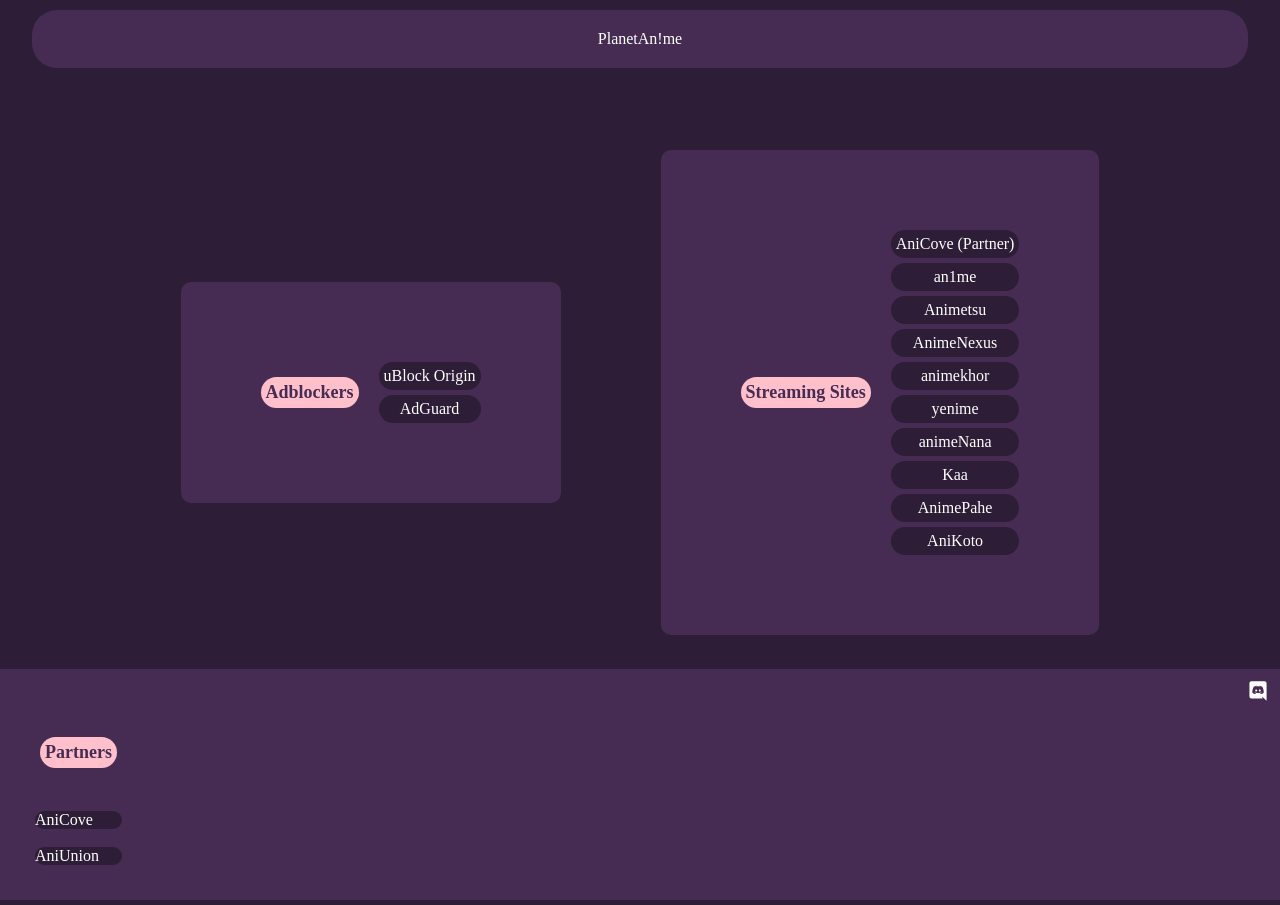
<file: new/index.html>
<!DOCTYPE html>
<html>

<head>
	<meta charset="utf-8">
	<meta name="viewport" content="width=device-width, initial-scale=1">
	<title>Index | Planet Anime</title>
	<link rel="stylesheet" href="style.css">
	<link rel="icon" type="image/png" href="logo.png">
</head>

<body>
	<header>
		<span>
			PlanetAn!me
		</span>
	</header>

	<main>
		<div class="main">
			<div class="info">
				<span class="sub">Adblockers</span>
				<span class="content">
					<p>
						<a href="https://ublockorigin.com/">uBlock Origin</a>
						<a href="https://adguard.com">AdGuard</a>
					</p>
				</span>
			</div>
		</div>
	</main>
	<main>
		<div class="main">
			<div class="info">
			<span class="sub">Streaming Sites</span>
			<span class="content">
				<p>
					<a href="https://mwask-anicove.hf.space">AniCove (Partner)</a>
					<a href="https://an1me.to/">an1me</a>
					<a href="https://animetsu.net/">Animetsu</a>
					<a href="https://anime.nexus/">AnimeNexus</a>
					<a href="https://animekhor.org/">animekhor</a>
					<a href="https://yenime.net/">yenime</a>
					<a href="https://animenana.com/">animeNana</a>
					<a href="https://kaa.lt/">Kaa</a>
					<a href="https://animepahe.pw/">AnimePahe</a>
					<a href="https://anikoto.cz/">AniKoto</a>
				</p>
			</span>
		</div>
		</div>
	</main>

	<footer>
		<div class="discord">
			<a href="https://discord.gg/7putegzq2V"><svg width="24" height="24" viewBox="0 0 33 32" fill="currentColor"
					xmlns="http://www.w3.org/2000/svg">
					<path
						d="M14.0621 13.8533C13.2943 13.8533 12.6882 14.52 12.6882 15.3333C12.6882 16.1467 13.3078 16.8133 14.0621 16.8133C14.8298 16.8133 15.4359 16.1467 15.4359 15.3333C15.4494 14.52 14.8298 13.8533 14.0621 13.8533ZM18.9784 13.8533C18.2106 13.8533 17.6045 14.52 17.6045 15.3333C17.6045 16.1467 18.2241 16.8133 18.9784 16.8133C19.7461 16.8133 20.3523 16.1467 20.3523 15.3333C20.3523 14.52 19.7461 13.8533 18.9784 13.8533Z">
					</path>
					<path
						d="M25.5245 2.66666H7.47552C5.95348 2.66666 4.71429 3.89332 4.71429 5.41332V23.44C4.71429 24.96 5.95348 26.1867 7.47552 26.1867H22.7498L22.0359 23.72L23.76 25.3067L25.3898 26.8L28.2857 29.3333V5.41332C28.2857 3.89332 27.0465 2.66666 25.5245 2.66666ZM20.3253 20.08C20.3253 20.08 19.8404 19.5067 19.4363 19C21.2008 18.5067 21.8743 17.4133 21.8743 17.4133C21.3221 17.7733 20.7967 18.0267 20.3253 18.2C19.6518 18.48 19.0053 18.6667 18.3723 18.7733C17.0792 19.0133 15.8939 18.9467 14.8837 18.76C14.1159 18.6133 13.4559 18.4 12.9037 18.1867C12.5939 18.0667 12.2572 17.92 11.9204 17.7333C11.88 17.7067 11.8396 17.6933 11.7992 17.6667C11.7723 17.6533 11.7588 17.64 11.7453 17.6267C11.5029 17.4933 11.3682 17.4 11.3682 17.4C11.3682 17.4 12.0147 18.4667 13.7253 18.9733C13.3212 19.48 12.8229 20.08 12.8229 20.08C9.84613 19.9867 8.7147 18.0533 8.7147 18.0533C8.7147 13.76 10.6543 10.28 10.6543 10.28C12.5939 8.83999 14.4392 8.87999 14.4392 8.87999L14.5739 9.03999C12.1494 9.73332 11.0314 10.7867 11.0314 10.7867C11.0314 10.7867 11.3278 10.6267 11.8261 10.4C13.2674 9.77332 14.4123 9.59999 14.8837 9.55999C14.9645 9.54666 15.0318 9.53332 15.1127 9.53332C15.9343 9.42666 16.8637 9.39999 17.8335 9.50666C19.1131 9.65332 20.4869 10.0267 21.8878 10.7867C21.8878 10.7867 20.8237 9.78666 18.5339 9.09332L18.7225 8.87999C18.7225 8.87999 20.5678 8.83999 22.5074 10.28C22.5074 10.28 24.4469 13.76 24.4469 18.0533C24.4469 18.0533 23.3021 19.9867 20.3253 20.08Z">
					</path>
				</svg></a>
		</div>
		<div class="info">
			<span class="thingy">
				<span class="sub">
					Partners
				</span>
				<br>
				<span class="content">
					<a href="https://mwask-anicove.hf.space">AniCove</a>
					<br>
					<a href="https://reddit.com/r/AniUnion">AniUnion</a>
				</span>
			</span>
		</div>
	</footer>
</body>

</html>
</file>
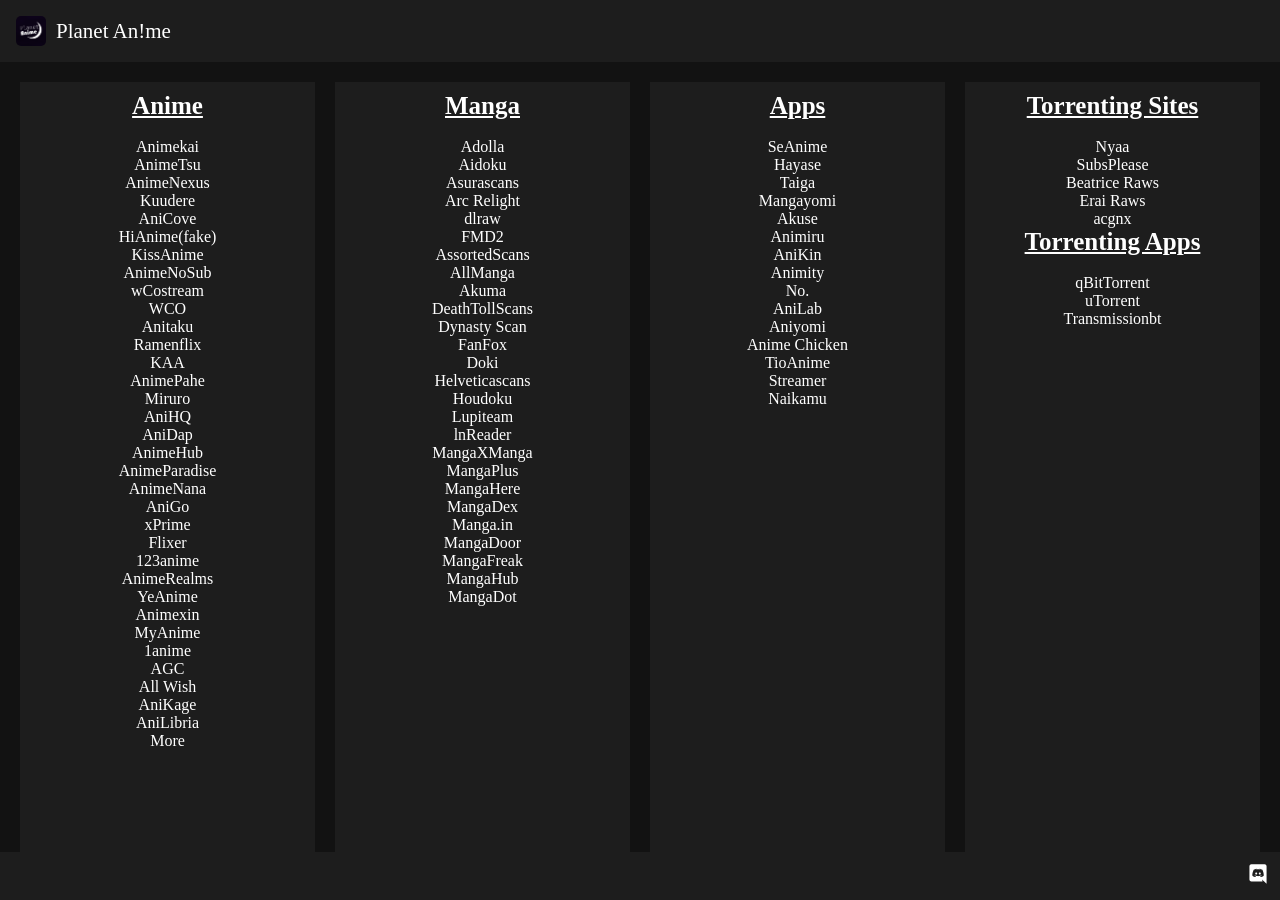
<file: planetanime/public/index.html>
<!DOCTYPE html>
<html>
<head>
	<meta charset="utf-8">
	<meta name="viewport" content="width=device-width, initial-scale=1">
	<title>Index | Planet Anime</title>
	<link rel="stylesheet" href="../css/index.css">
	<link rel="icon" type="image/png" href="../assets/logo.png">
</head>
<body>
	<header>
		<img src="../assets/logo.png" alt="" width="30px" height="30px">
		<a href="./index.html" class="planetani">Planet An!me</a>
	</header>

	<main>
		<div class="Anime">
			<span class="sub">
				Anime
			</span>
			<span class="content">
				<br>
				<br>
				<a href="https://anikai.to/">Animekai</a>
				<br>
				<a href="https://animetsu.net">AnimeTsu</a>
				<br>
				<a href="https://anime.nexus/">AnimeNexus</a>
				<br>
				<a href="https://kuudere.to/">Kuudere</a>
				<br>
				<a href="https://anicove.onrender.com/">AniCove</a>
				<br>
				<a href="https://hianime.ws/">HiAnime(fake)</a>
				<br>
				<a href="https://kissanime-official.lol/">KissAnime</a>
				<br>
				<a href="https://animenosub.to">AnimeNoSub</a>
				<br>
				<a href="https://m.wcostream.tv/">wCostream</a>
				<br>
				<a href="https://wco.tv">WCO</a>
				<br>
				<a href="https://anitaku.io">Anitaku</a>
				<br>
				<a href="https://ramenflix.com/">Ramenflix</a>
				<br>
				<a href="https://kaa.lt">KAA</a>
				<br>
				<a href="https://animepahe.pw/">AnimePahe</a>
				<br>
				<a href="https://www.miruro.tv/">Miruro</a>
				<br>
				<a href="https://anihq.org/">AniHQ</a>
				<br>
				<a href="https://anidap.se/">AniDap</a>
				<br>
				<a href="https://animehub.ac/">AnimeHub</a>
				<br>
				<a href="https://www.animeparadise.moe/">AnimeParadise</a>
				<br>
				<a href="https://animenana.com/">AnimeNana</a>
				<br>
				<a href="https://anigo.to/">AniGo</a>
				<br>
				<a href="https://xprime.stream/">xPrime</a>
				<br>
				<a href="https://flixer.su/">Flixer</a>
				<br>
				<a href="https://123anime.info/">123anime</a>
				<br>
				<a href="https://www.animerealms.org/en">AnimeRealms</a>
				<br>
				<a href="https://yenime.net/">YeAnime</a>
				<br>
				<a href="https://animexin.dev/">Animexin</a>
				<br>
				<a href="https://myanime.live/">MyAnime</a>
				<br>
				<a href="https://1anime.app/discover">1anime</a>
				<br>
				<a href="https://acg.rip/">AGC</a>
				<br>
				<a href="https://all-wish.me/">All Wish</a>
				<br>
				<a href="https://anikage.cc/">AniKage</a>
				<br>
				<a href="https://anilibria.tv/">AniLibria</a>
				<br>
				<a href="./anime.html">More</a>
				
			</span>
		</div>
		<div class="Manga">
			<span class="sub">
				Manga
			</span>
			<span class="content">
				<br>
				<br>
				<a href="https://github.com/AdollaApp/Adolla">Adolla</a>
				<br>
				<a href="https://aidoku.app/">Aidoku</a>
				<br>
				<a href="https://www.asurascans.com/">Asurascans</a>
				<br>
				<a href="https://arc-relight.com/">Arc Relight</a>
				<br>
				<a href="https://dlraw.net/">dlraw</a>
				<br>
				<a href="https://github.com/dazedcat19/FMD2">FMD2</a>
				<br>
				<a href="https://assortedscans.com/">AssortedScans</a>
				<br>
				<a href="https://allmanga.to/">AllManga</a>
				<br>
				<a href="https://akuma.moe/">Akuma</a>
				<br>
				<a href="https://deathtollscans.net/">DeathTollScans</a>
				<br>
				<a href="https://dynasty-scans.com/">Dynasty Scan</a>
				<br>
				<a href="https://fanfox.net/">FanFox</a>
				<br>
				<a href="https://doki.co/">Doki</a>
				<br>
				<a href="https://helveticascans.com/">Helveticascans</a>
				<br>
				<a href="https://houdoku.org/">Houdoku</a>
				<br>
				<a href="https://lupiteam.net/">Lupiteam</a>
				<br>
				<a href="https://github.com/LNReader/lnreader">lnReader</a>
				<a href="https://libgen.li/Libgen"></a>
				<br>
				<a href="https://mangaxmanga.com/">MangaXManga</a>
				<br>
				<a href="https://mangaplus.shueisha.co.jp/updates">MangaPlus</a>
				<br>
				<a href="http://mangahere.cc/">MangaHere</a>
				<br>
				<a href="https://mangadex.org/">MangaDex</a>
				<br>
				<a href="https://manga.in.ua/">Manga.in</a>
				<br>
				<a href="http://mangadoor.com/">MangaDoor</a>
				<br>
				<a href="https://mangafreak.me/">MangaFreak</a>
				<br>
				<a href="https://mangahub.io/">MangaHub</a>
				<br>
				<a href="https://mangadot.net/">MangaDot</a>
			</span>
		</div>
		<div class="Apps">
			<span class="sub">
				Apps
			</span>
			<span class="content">
				<br>
				<br>
				<a href="https://seanime.app/">SeAnime</a>
				<br>
				<a href="https://hayase.watch/">Hayase</a>
				<br>
				<a href="https://taiga.moe/">Taiga</a>
				<br>
				<a href="https://github.com/kodjodevf/mangayomi">Mangayomi</a>
				<br>
				<a href="https://github.com/akuse-app/akuse">Akuse</a>
				<br>
				<a href="https://aniyomi.org/forks/Animiru/">Animiru</a>
				<br>
				<a href="https://github.com/jerry08/Anikin">AniKin</a>
				<br>
				<a href="https://github.com/kl3jvi/animity">Animity</a>
				<br>
				<a href="https://github.com/deceptions/no/releases/">No.</a>
				<br>
				<a href="https://anilab.to/">AniLab</a>
				<br>
				<a href="https://github.com/aniyomiorg/aniyomi">Aniyomi</a>
				<br>
				<a href="https://animechicken.app/">Anime Chicken</a>
				<br>
				<a href="https://app.tioanime.com/">TioAnime</a>
				<br>
				<a href="https://github.com/StreamerApp/Streamer">Streamer</a>
				<br>
				<a href="https://naikamu.com/">Naikamu</a>
			</span>
		</div>
		<div class="Torrents">
				<span class="sub">
					Torrenting Sites
				</span>
				<br>
				<br>
				<a href="https://nyaa.si/">Nyaa</a>
				<br>
				<a href="https://subsplease.org/">SubsPlease</a>
				<br>
				<a href="https://beatrice-raws.org/">Beatrice Raws</a>
				<br>
				<a href="https://www.erai-raws.info/">Erai Raws</a>
				<br>
				<a href="https://share.acgnx.se/">acgnx</a>
				<br>
				<span class="sub">
					Torrenting Apps
				</span>
				<br>
				<br>
				<a href="https://qbittorrent.org/">qBitTorrent</a>
				<br>
				<a href="https://www.utorrent.com/">uTorrent</a>
				<br>
				<a href="https://transmissionbt.com/">Transmissionbt</a>
			</span>
		</div>
	</main>

	<footer>
		<div class="discord">
			<a href="https://discord.gg/7putegzq2V"><svg width="24" height="24" viewBox="0 0 33 32" fill="currentColor" xmlns="http://www.w3.org/2000/svg"><path d="M14.0621 13.8533C13.2943 13.8533 12.6882 14.52 12.6882 15.3333C12.6882 16.1467 13.3078 16.8133 14.0621 16.8133C14.8298 16.8133 15.4359 16.1467 15.4359 15.3333C15.4494 14.52 14.8298 13.8533 14.0621 13.8533ZM18.9784 13.8533C18.2106 13.8533 17.6045 14.52 17.6045 15.3333C17.6045 16.1467 18.2241 16.8133 18.9784 16.8133C19.7461 16.8133 20.3523 16.1467 20.3523 15.3333C20.3523 14.52 19.7461 13.8533 18.9784 13.8533Z"></path> <path d="M25.5245 2.66666H7.47552C5.95348 2.66666 4.71429 3.89332 4.71429 5.41332V23.44C4.71429 24.96 5.95348 26.1867 7.47552 26.1867H22.7498L22.0359 23.72L23.76 25.3067L25.3898 26.8L28.2857 29.3333V5.41332C28.2857 3.89332 27.0465 2.66666 25.5245 2.66666ZM20.3253 20.08C20.3253 20.08 19.8404 19.5067 19.4363 19C21.2008 18.5067 21.8743 17.4133 21.8743 17.4133C21.3221 17.7733 20.7967 18.0267 20.3253 18.2C19.6518 18.48 19.0053 18.6667 18.3723 18.7733C17.0792 19.0133 15.8939 18.9467 14.8837 18.76C14.1159 18.6133 13.4559 18.4 12.9037 18.1867C12.5939 18.0667 12.2572 17.92 11.9204 17.7333C11.88 17.7067 11.8396 17.6933 11.7992 17.6667C11.7723 17.6533 11.7588 17.64 11.7453 17.6267C11.5029 17.4933 11.3682 17.4 11.3682 17.4C11.3682 17.4 12.0147 18.4667 13.7253 18.9733C13.3212 19.48 12.8229 20.08 12.8229 20.08C9.84613 19.9867 8.7147 18.0533 8.7147 18.0533C8.7147 13.76 10.6543 10.28 10.6543 10.28C12.5939 8.83999 14.4392 8.87999 14.4392 8.87999L14.5739 9.03999C12.1494 9.73332 11.0314 10.7867 11.0314 10.7867C11.0314 10.7867 11.3278 10.6267 11.8261 10.4C13.2674 9.77332 14.4123 9.59999 14.8837 9.55999C14.9645 9.54666 15.0318 9.53332 15.1127 9.53332C15.9343 9.42666 16.8637 9.39999 17.8335 9.50666C19.1131 9.65332 20.4869 10.0267 21.8878 10.7867C21.8878 10.7867 20.8237 9.78666 18.5339 9.09332L18.7225 8.87999C18.7225 8.87999 20.5678 8.83999 22.5074 10.28C22.5074 10.28 24.4469 13.76 24.4469 18.0533C24.4469 18.0533 23.3021 19.9867 20.3253 20.08Z"></path></svg></a>
		</div>
	</footer>
</body>
</html>
</file>
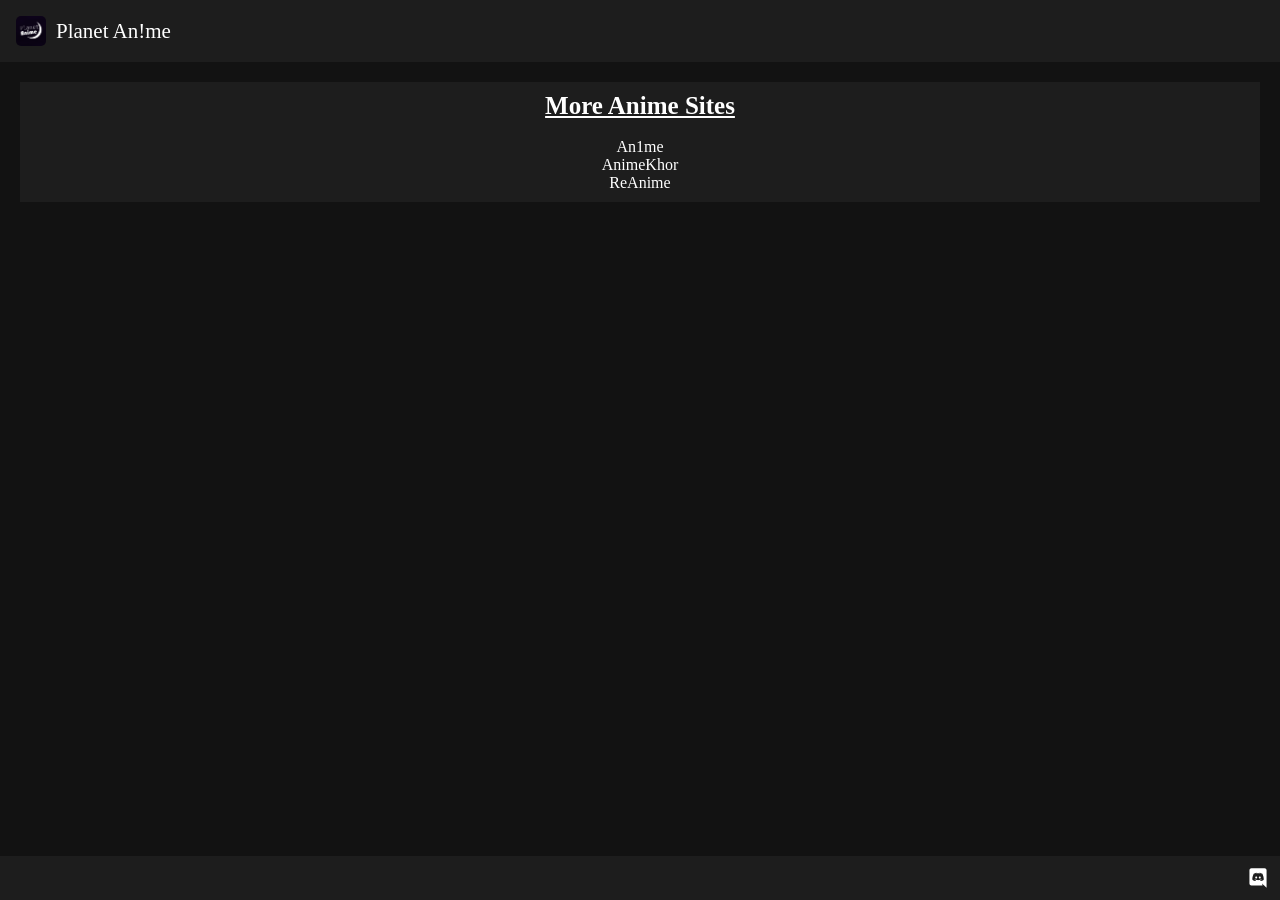
<file: planetanime/public/anime.html>
<html>
    <meta charset="utf-8">
	<meta name="viewport" content="width=device-width, initial-scale=1">
	<title>Index | Planet Anime</title>
	<link rel="stylesheet" href="../css/anime.css">
	<link rel="icon" type="image/png" href="../assets/logo.png">
</html>
<body>
    <header>
		<img src="../assets/logo.png" alt="" width="30px" height="30px">
		<a href="./index.html" class="planetani">Planet An!me</a>
	</header>

    <main>
        <div>
            <span class="sub">
                More Anime Sites
            </span>
            <span>
                <br>
                <br>
                <a href="https://an1me.to/">An1me</a>
                <br>
                <a href="https://animekhor.org/">AnimeKhor</a>
                <br>
				<a href="https://reanime.to/">ReAnime</a>
            </span>
        </div>
    </main>

    <footer>
		<div class="discord">
			<a href="https://discord.gg/7putegzq2V"><svg width="24" height="24" viewBox="0 0 33 32" fill="currentColor" xmlns="http://www.w3.org/2000/svg"><path d="M14.0621 13.8533C13.2943 13.8533 12.6882 14.52 12.6882 15.3333C12.6882 16.1467 13.3078 16.8133 14.0621 16.8133C14.8298 16.8133 15.4359 16.1467 15.4359 15.3333C15.4494 14.52 14.8298 13.8533 14.0621 13.8533ZM18.9784 13.8533C18.2106 13.8533 17.6045 14.52 17.6045 15.3333C17.6045 16.1467 18.2241 16.8133 18.9784 16.8133C19.7461 16.8133 20.3523 16.1467 20.3523 15.3333C20.3523 14.52 19.7461 13.8533 18.9784 13.8533Z"></path> <path d="M25.5245 2.66666H7.47552C5.95348 2.66666 4.71429 3.89332 4.71429 5.41332V23.44C4.71429 24.96 5.95348 26.1867 7.47552 26.1867H22.7498L22.0359 23.72L23.76 25.3067L25.3898 26.8L28.2857 29.3333V5.41332C28.2857 3.89332 27.0465 2.66666 25.5245 2.66666ZM20.3253 20.08C20.3253 20.08 19.8404 19.5067 19.4363 19C21.2008 18.5067 21.8743 17.4133 21.8743 17.4133C21.3221 17.7733 20.7967 18.0267 20.3253 18.2C19.6518 18.48 19.0053 18.6667 18.3723 18.7733C17.0792 19.0133 15.8939 18.9467 14.8837 18.76C14.1159 18.6133 13.4559 18.4 12.9037 18.1867C12.5939 18.0667 12.2572 17.92 11.9204 17.7333C11.88 17.7067 11.8396 17.6933 11.7992 17.6667C11.7723 17.6533 11.7588 17.64 11.7453 17.6267C11.5029 17.4933 11.3682 17.4 11.3682 17.4C11.3682 17.4 12.0147 18.4667 13.7253 18.9733C13.3212 19.48 12.8229 20.08 12.8229 20.08C9.84613 19.9867 8.7147 18.0533 8.7147 18.0533C8.7147 13.76 10.6543 10.28 10.6543 10.28C12.5939 8.83999 14.4392 8.87999 14.4392 8.87999L14.5739 9.03999C12.1494 9.73332 11.0314 10.7867 11.0314 10.7867C11.0314 10.7867 11.3278 10.6267 11.8261 10.4C13.2674 9.77332 14.4123 9.59999 14.8837 9.55999C14.9645 9.54666 15.0318 9.53332 15.1127 9.53332C15.9343 9.42666 16.8637 9.39999 17.8335 9.50666C19.1131 9.65332 20.4869 10.0267 21.8878 10.7867C21.8878 10.7867 20.8237 9.78666 18.5339 9.09332L18.7225 8.87999C18.7225 8.87999 20.5678 8.83999 22.5074 10.28C22.5074 10.28 24.4469 13.76 24.4469 18.0533C24.4469 18.0533 23.3021 19.9867 20.3253 20.08Z"></path></svg></a>
		</div>
	</footer>
</body>
</file>
<file: new/style.css>
* {
    margin: 0;
    padding: 0;
    box-sizing: border-box;
    font-family: JetbrainsMono Nerd Font;
}

::selection {
    background: #292929;
    text-shadow: none;
}

body {
    background-color: #2e1d36;

    display: flex;
    justify-content: center;
    /* horizontal */
    align-items: center;
    /* vertical */

    min-height: 100vh;
}

/*#2e1d36*/
/*#121212*/
/*1d1d1d*/
header {
    background-color: #462c52;
    text-align: center;
    padding: 20px;
    position: fixed;
    top: 0;
    margin: 10px;
    width: 95%;
    border-radius: 25px;
    transition: padding 0.2s ease;
}

header:hover{
    padding: 25px;
    transition: padding 0.2s ease;
}

header span {
    font-family: JetbrainsMono Nerd Font;
    color: white;
    font-weight: 200;
    transition: color 0.2s ease;
}

header span:hover {
    color: pink;
    font-weight: bold;
    transition: color 0.2s ease;
}

footer {
    bottom: 0;
    position: fixed;
    width: 100%;
    background-color: #462c52;
    padding: 10px;
    right: 0;
    color: white;
    margin-top: 50px;
}

.discord {
    text-align: right;
}

.discord a {
    color: white;
    transition: color 0.2s ease;
}

.discord a:hover {
    color: pink;
    transition: color 0.2s ease;
}

a {
    color: #ffff;
    text-decoration: none;
}

main {
    padding-top: 100px;
    padding-bottom: 220px;
    color: white;
    text-align: center;
    align-content: center;
    align-self: center;
    align-items: center;
    margin: 50px;
}

.main {
    background-color: #462c52;
    width: 100%;
    color: white;
    border-radius: 10px;
    padding: 50px;
}

.info {
    display: flex;
    flex-direction: row;
    align-items: center;
    gap: 10px;
    padding: 25px;
    transition: padding 0.2s ease;
}

.thingy {
    display: flex;
    flex-direction: column;
    gap: 10px;
}

footer p {
    font-size: 10px;
    padding: 5px;
}

.sub {
    font-size: large;
    font-weight: bolder;
    background-color: pink;
    color: #462c52;
    padding: 5px;
    border-radius: 25px;
    margin: 5px;
}

.sub:hover {
    background-color: #462c52;
    color: pink;
    transition: color 0.2s ease;
}

main .content a {
    background-color: #2e1d36;
    color: white;
    border-radius: 25px;
    padding: 5px;
    margin: 5px;
    display: flex;
    flex-direction: column;
    gap: 5px;
}

footer .content a {
    background-color: #2e1d36;
    color: white;
    border-radius: 25px;
    display: flex;
    flex-direction: column;
}

main .info:hover {
    padding: 40px;
    transition: padding 0.2s ease;
}
</file>
<file: planetanime/css/index.css>
body {
    background-color: #121212;
    margin: 0;
    font-family: JetBrainsMono Nerd Font;
}

::selection {
    background: #292929;
    text-shadow: none;
}

header {
    color: #0c0317;
    margin: 0;
    box-sizing: border-box;
    width: 100%;
    font-size: 21px;
    text-align: left;
    padding: 16px;
    background-color: #1d1d1d;
    font-weight: 400px;
    align-items: center;
    display: flex;
}

a {
    color: #ffff;
    text-decoration: none;
}

footer {
    bottom: 0;
    position: fixed;
    width: 100%;
    background-color: #1d1d1d;
    padding: 10px;
    right: 0;
}

.discord {
    text-align: right;
}

header img {
    border-radius: 5px;
}

.planetani {
    padding-left: 10px;
}

main {
    margin: 10px;
    display: flex;
}

main div {
    background-color: #1d1d1d;
    margin: 10px;
    padding: 10px;
    text-align: center;
    width: 500px;
    height: 760px;
}

main {
    text-align: center;
}

.sub {
    color: #ffff;
    font-weight: 700;
    font-size: 25px;
    text-decoration: underline;
}

.content {
    color: #ffff;
}

main div span a:hover {
    background-color: #292929;
}

.Torrents a:hover {
    background-color: #292929;
}
</file>
<file: planetanime/css/anime.css>
body{
    background-color: #121212;
    margin: 0;
    font-family: JetBrainsMono Nerd Font;
}
::selection{
  background: #292929;
  text-shadow: none;
}
header{
    color: #0c0317;
    margin: 0;
    box-sizing: border-box;
    width: 100%;
    font-size: 21px;
    text-align: left;
    padding: 16px;
    background-color: #1d1d1d;
    font-weight: 400px;
    align-items: center;
    display: flex;
}
a{
    color: #ffff;
    text-decoration: none;
}
footer{
    bottom: 0;
    position: fixed;
    width: 100%;
    background-color: #1d1d1d;
    padding: 10px;
    right: 0;
}
.discord{
    text-align: right;
}
header img{
    border-radius: 5px;
}
.planetani{
    padding-left: 10px;
}
main{
    margin: 10px;
    display: flex;
}
main div{
    background-color: #1d1d1d;
    margin: 10px;
    padding: 10px;
    text-align: center;
    width: 100%;
}
.sub{
    color: #ffff;
    font-weight: 700;
    font-size: 25px;
    text-decoration: underline;
}
.content{
    color: #ffff;
}
</file>
